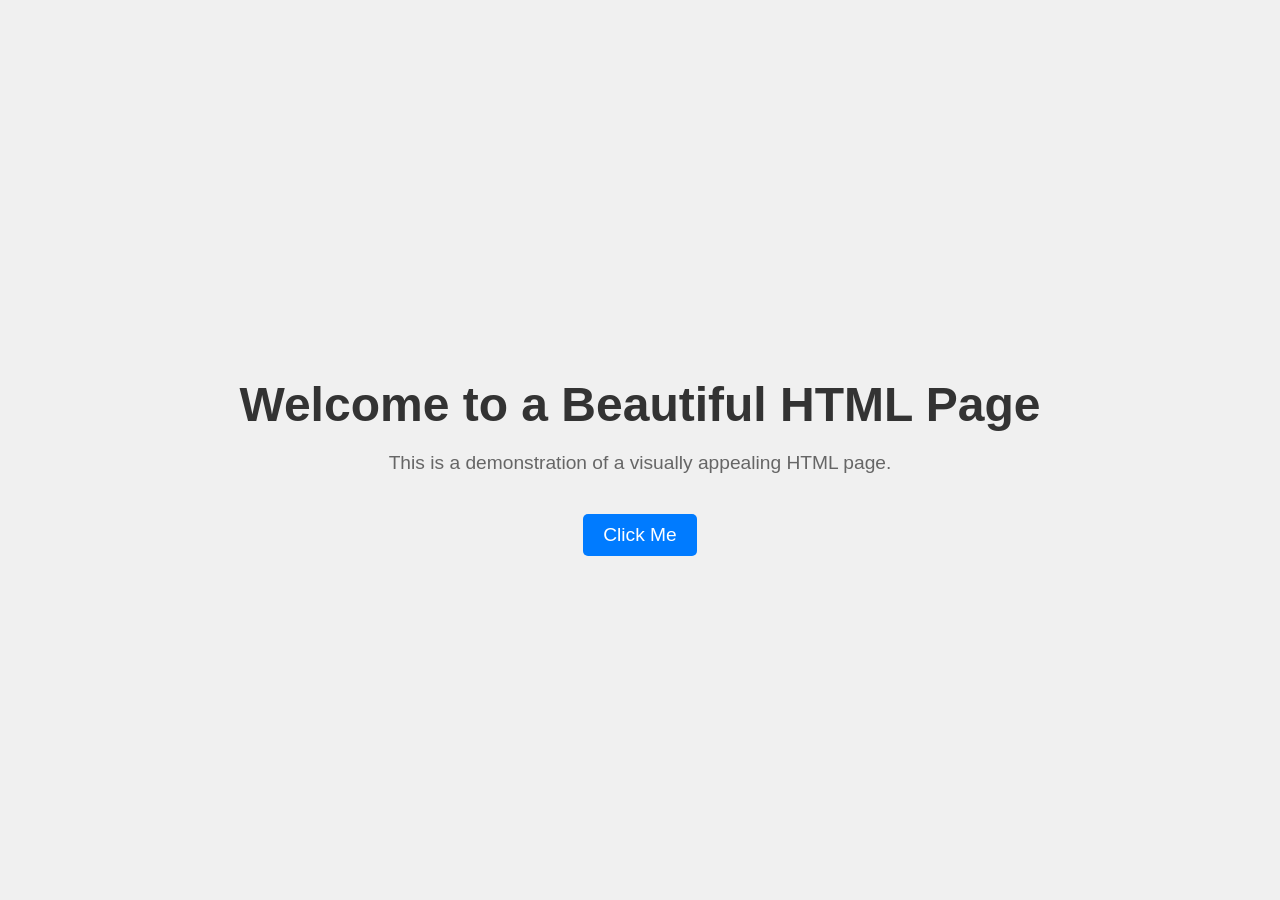
<file: main.html>
<!DOCTYPE html>
<html lang="en">
<head>
<meta charset="UTF-8">
<meta name="viewport" content="width=device-width, initial-scale=1.0">
<title>Beautiful HTML Page</title>
<style>
  body {
    font-family: Arial, sans-serif;
    background-color: #f0f0f0;
    margin: 0;
    padding: 0;
    display: flex;
    justify-content: center;
    align-items: center;
    height: 100vh;
  }
  .container {
    text-align: center;
  }
  h1 {
    color: #333;
    font-size: 3em;
    margin-bottom: 20px;
  }
  p {
    color: #666;
    font-size: 1.2em;
    margin-bottom: 40px;
  }
  .button {
    display: inline-block;
    background-color: #007bff;
    color: #fff;
    font-size: 1.2em;
    padding: 10px 20px;
    border-radius: 5px;
    text-decoration: none;
    transition: background-color 0.3s ease;
  }
  .button:hover {
    background-color: #0056b3;
  }
</style>
</head>
<body>

<div class="container">
  <h1>Welcome to a Beautiful HTML Page</h1>
  <p>This is a demonstration of a visually appealing HTML page.</p>
  <a href="#" class="button">Click Me</a>
</div>

</body>
</html>
</file>
